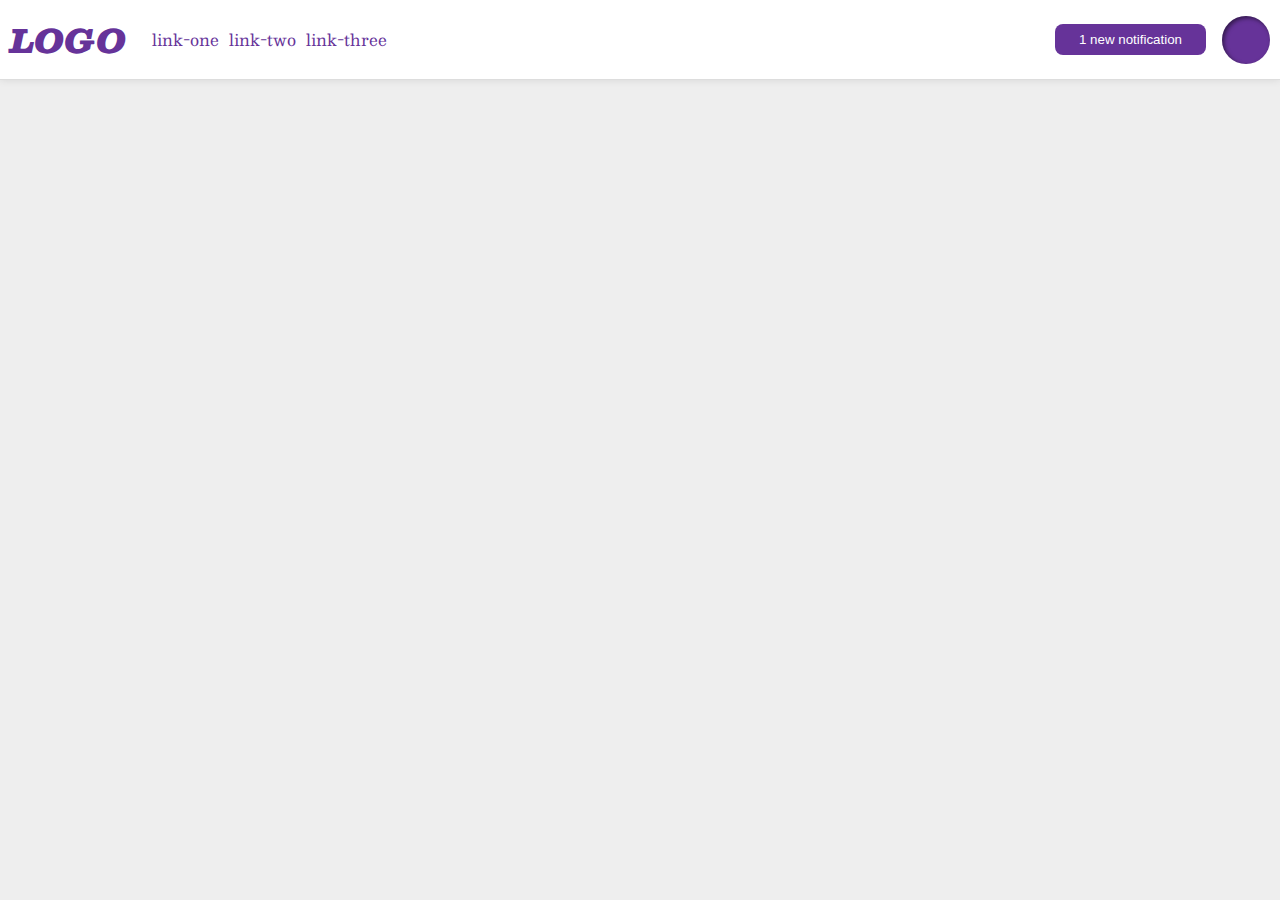
<file: flex/03-flex-header-2/index.html>
<!DOCTYPE html>
<html lang="en">
  <head>
    <meta charset="UTF-8">
    <meta http-equiv="X-UA-Compatible" content="IE=edge">
    <meta name="viewport" content="width=device-width, initial-scale=1.0">
    <title>Flex Header 2</title>
    <link rel="stylesheet" href="style.css">
  </head>
  <body>
    <div class="header">
      <div class="left-side-page">
        <div class="logo">
          LOGO
        </div>
        <ul class="links">
          <li><a href="google.com">link-one</a></li>
          <li><a href="google.com">link-two</a></li>
          <li><a href="google.com">link-three</a></li>
        </ul>
    </div>
      <div class="right-side-page">
        <button class="notifications">
          1 new notification
        </button>
        <div class="profile-image"></div>
    </div>
    </div>
  </body>
</html>
</file>
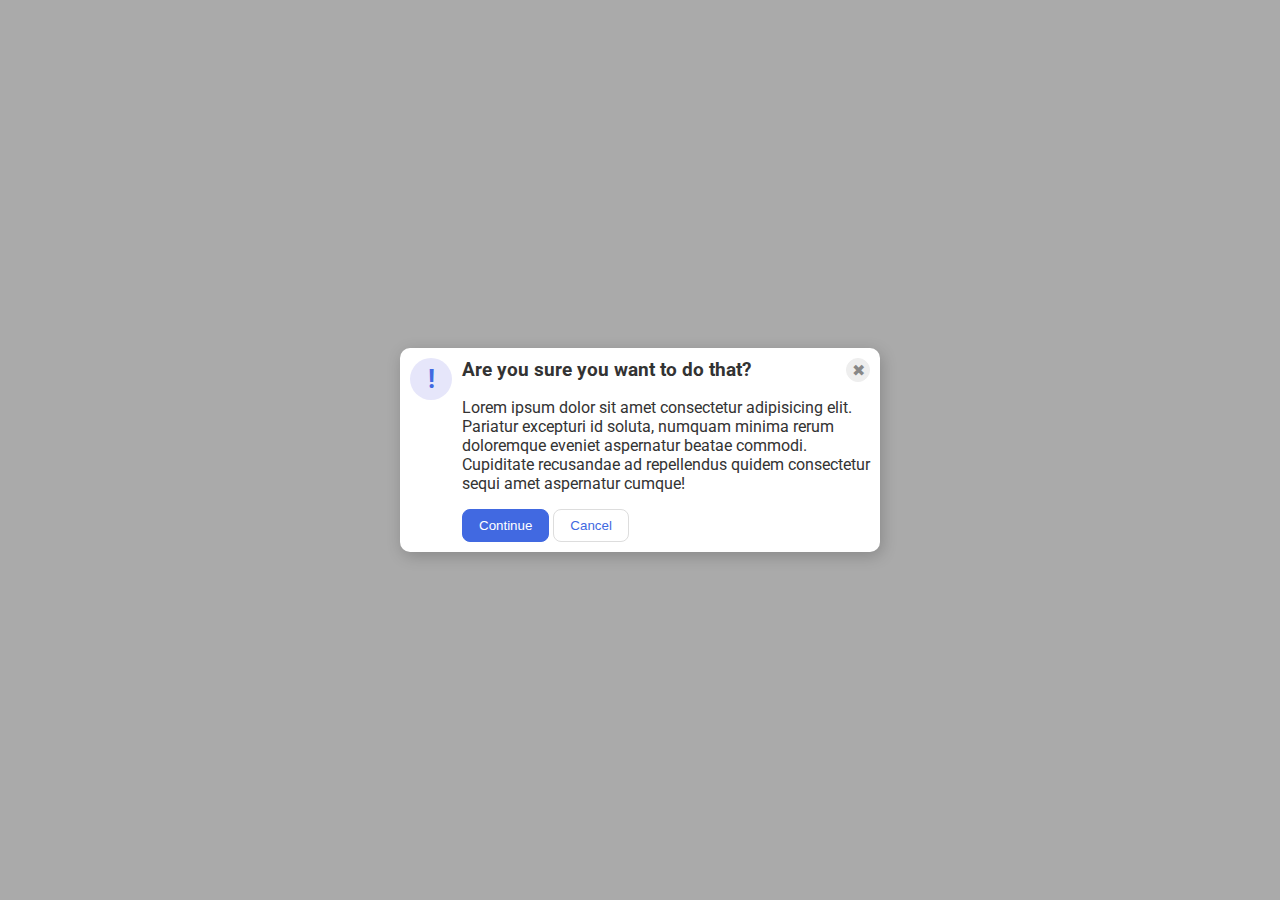
<file: flex/05-flex-modal/index.html>
<!DOCTYPE html>
<html lang="en">
  <head>
    <meta charset="UTF-8">
    <meta http-equiv="X-UA-Compatible" content="IE=edge">
    <meta name="viewport" content="width=device-width, initial-scale=1.0">
    <link rel="stylesheet" href="style.css">
    <title>Modal</title>
  </head>
  <body>
    <div class="modal">      
      <div class="icon">!</div>
      <div class="container">
        <div class="header"><strong>Are you sure you want to do that?</strong>
        <!--strong makes things bold-->
        <button class="close-button">✖</button>
        </div>
        <div class="text">Lorem ipsum dolor sit amet consectetur adipisicing elit. Pariatur excepturi id soluta, numquam minima rerum doloremque eveniet aspernatur beatae commodi. Cupiditate recusandae ad repellendus quidem consectetur sequi amet aspernatur cumque!</div>
        <button class="continue">Continue</button>
        <button class="cancel">Cancel</button>
      </div>
    </div>
  </body>
</html>
</file>
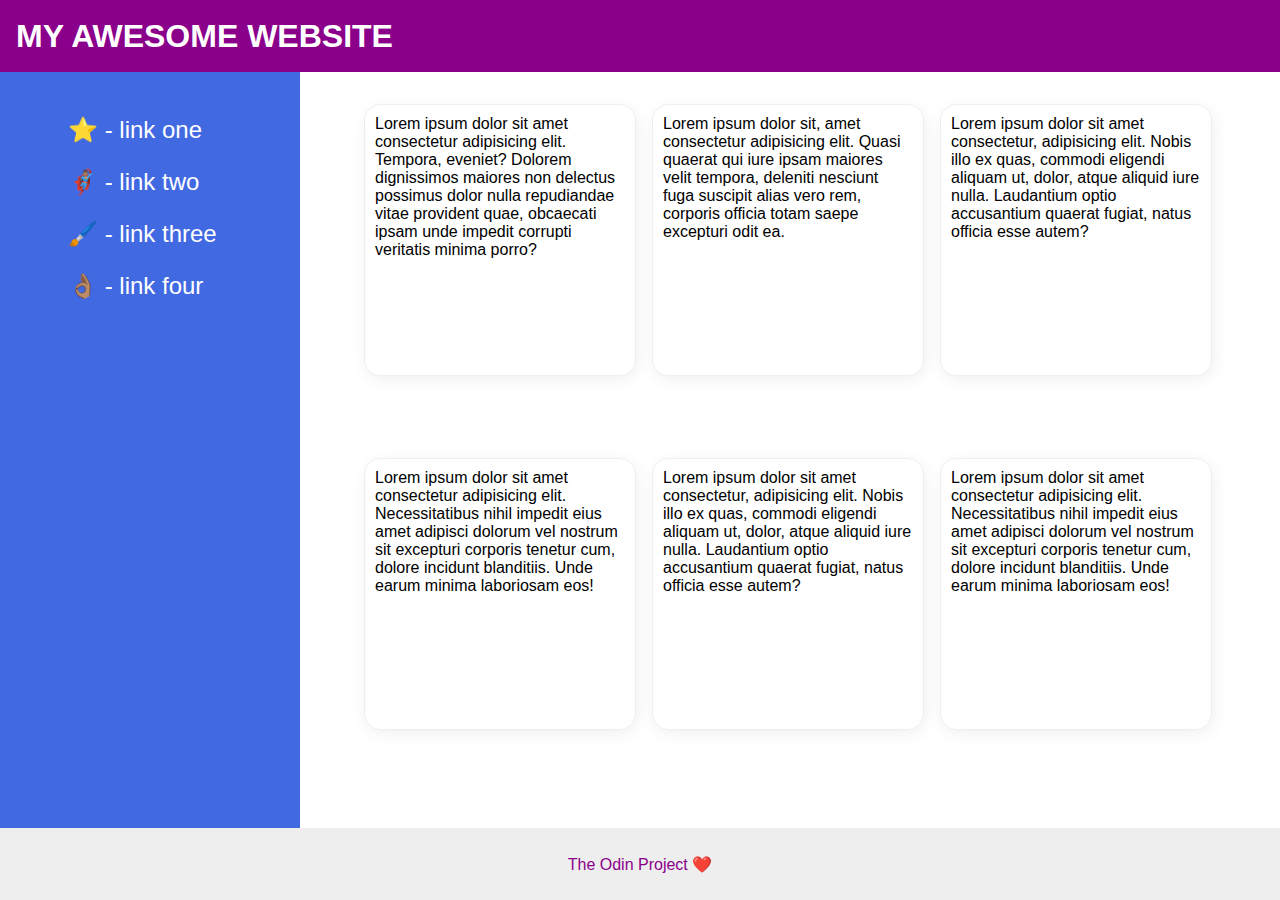
<file: flex/07-flex-layout-2/index.html>
<!DOCTYPE html>
<html lang="en">
  <head>
    <meta charset="UTF-8">
    <meta http-equiv="X-UA-Compatible" content="IE=edge">
    <meta name="viewport" content="width=device-width, initial-scale=1.0">
    <title>The Holy Grail</title>
    <link rel="stylesheet" href="style.css">
  </head>
  <body>
    <div class="header">
      MY AWESOME WEBSITE
    </div>
      <div class="container">
        <div class="sidebar">
          <ul>
            <li><a href="#">⭐ - link one</a></li>
            <li><a href="#">🦸🏽‍♂️ - link two</a></li>
            <li><a href="#">🖌️ - link three</a></li>
            <li><a href="#">👌🏽 - link four</a></li>
          </ul>
        </div>
        <div class="card_container">
          <div class="card">Lorem ipsum dolor sit amet consectetur adipisicing elit. Tempora, eveniet? Dolorem dignissimos maiores non delectus possimus dolor nulla repudiandae vitae provident quae, obcaecati ipsam unde impedit corrupti veritatis minima porro?</div>
          <div class="card">Lorem ipsum dolor sit, amet consectetur adipisicing elit. Quasi quaerat qui iure ipsam maiores velit tempora, deleniti nesciunt fuga suscipit alias vero rem, corporis officia totam saepe excepturi odit ea.</div>
          <div class="card">Lorem ipsum dolor sit amet consectetur, adipisicing elit. Nobis illo ex quas, commodi eligendi aliquam ut, dolor, atque aliquid iure nulla. Laudantium optio accusantium quaerat fugiat, natus officia esse autem?</div>
          <div class="card">Lorem ipsum dolor sit amet consectetur adipisicing elit. Necessitatibus nihil impedit eius amet adipisci dolorum vel nostrum sit excepturi corporis tenetur cum, dolore incidunt blanditiis. Unde earum minima laboriosam eos!</div>
          <div class="card">Lorem ipsum dolor sit amet consectetur, adipisicing elit. Nobis illo ex quas, commodi eligendi aliquam ut, dolor, atque aliquid iure nulla. Laudantium optio accusantium quaerat fugiat, natus officia esse autem?</div>
          <div class="card">Lorem ipsum dolor sit amet consectetur adipisicing elit. Necessitatibus nihil impedit eius amet adipisci dolorum vel nostrum sit excepturi corporis tenetur cum, dolore incidunt blanditiis. Unde earum minima laboriosam eos!</div>
        </div>
      </div>

    <div class="footer">
      The Odin Project ❤️
    </div>
  </body>
</html>
</file>
<file: flex/03-flex-header-2/style.css>
/* this is some magical font-importing.  
you'll learn about it later. */
@import url('https://fonts.googleapis.com/css2?family=Besley:ital,wght@0,400;1,900&display=swap');

body {
  margin: 0;
  background: #eee;
  font-family: Besley, serif;
}

.header {
  padding: 0px 10px;
  display: flex;
  justify-content: space-between;
  align-items: center;
  background: white;
  border-bottom: 1px solid #ddd;
  box-shadow: 0 0 8px rgba(0,0,0,.1);
}

.profile-image {
  background: rebeccapurple;
  box-shadow: inset 2px 2px 4px rgba(0,0,0,.5);
  border-radius: 50%;
  width: 48px;
  height: 48px;
}

.logo {
  color: rebeccapurple;
  font-size: 32px;
  font-weight: 900;
  font-style: italic;
}

.right-side-page, 
.left-side-page {
  display: flex;
  justify-content: space-between;
  align-items: center;
  gap: 16px;
}


button {
  border: none;
  border-radius: 8px;
  background: rebeccapurple;
  color: white;
  padding: 8px 24px;
}

a {
  /* this removes the line under our links */
  text-decoration: none;
  color: rebeccapurple;
}

ul {
  list-style-type: none;
  padding: 10px;
  display: flex;
  gap: 10px;
}
</file>
<file: flex/05-flex-modal/style.css>
@import url('https://fonts.googleapis.com/css2?family=Roboto:wght@400;700&display=swap');

html, body {
  height: 100%;
}

body {
  font-family: Roboto, sans-serif;
  margin: 0;
  background: #aaa;
  color: #333;
  /* I'll give you this one for free lol */
  display: flex;
  align-items: center;
  justify-content: center;
}

.modal {
  background: white;
  width: 480px;
  border-radius: 10px;
  box-shadow: 2px 4px 16px rgba(0,0,0,.2);
  display: flex;   /* change to flexbox */
  flex: 0 1 auto;  /* grow,shrink,basis */
}

.icon {
  color: royalblue;
  font-size: 26px;
  font-weight: 700;
  background: lavender;
  width: 42px;
  height: 42px;
  border-radius: 50%;
  display: flex;
  align-items: center;
  justify-content: center;
  margin: 10px;   /* creates space around icon */
  flex-shrink: 0; /* keeps icon from getting smashed */
}

.container {
  margin: 10px 10px 10px 0px;   /* create space around items */
}

.header {
  font-size: 14pt;
  display: flex;  /* change to flexbox from block */
  justify-content: space-between; /* separates text and button*/
  align-items: center;
}

.text {
  margin: 16px 0px;
}

.close-button {
  background: #eee;
  border-radius: 50%;
  color: #888;
  font-weight: 400;
  font-size: 16px;
  height: 24px;
  width: 24px;
  display: flex;
  align-items: center;
  justify-content: center;
  border: 1px solid #eee;
  padding: 0;
}

button {
  cursor: pointer;
  padding: 8px 16px;
  border-radius: 8px;
}

button.continue {
  background: royalblue;
  border: 1px solid royalblue;
  color: white;
}

button.cancel {
  background: white;
  border: 1px solid #ddd;
  color: royalblue;
}
</file>
<file: flex/07-flex-layout-2/style.css>
body {
  display: flex;
  flex-direction: column;
  font-family: -apple-system, BlinkMacSystemFont, 'Segoe UI', Roboto, Oxygen, Ubuntu, Cantarell, 'Open Sans', 'Helvetica Neue', sans-serif;
  margin: 0;
  min-height: 100vh;
}

ul {
  /* remove bullets from list*/
  list-style-type: none;          
}

li {
  /* space out the list items to increase readability */
  padding: 12px;
}

a {
  /* remove line under link items */
  text-decoration: none;

  font-size: 24px;
  color: white;
}

.header {
  display: flex;
  align-items: center;
  padding-left: 16px;
  font-size: 32px;
  font-weight:900;
  height: 72px;
  background: darkmagenta;
  color: white;
}

.footer {
  display: flex;
  justify-content: center;
  align-items: center;
  height: 72px;
  background: #eee;
  color: darkmagenta;
}

.sidebar {
  padding: 16px;
  min-width: 300px;
  background: royalblue;
  box-sizing: border-box;
}

.card {
  padding: 10px;
  width: 250px;
  height: 250px;
  border: 1px solid #eee;
  box-shadow: 2px 4px 16px rgba(0,0,0,.06);
  border-radius: 16px;
}

.container {
  display: flex;
  flex: 1;
  gap: 32px;
}

.card_container {
  padding: 32px;
  display: flex;
  flex-wrap: wrap;
  gap: 16px;
}
</file>
